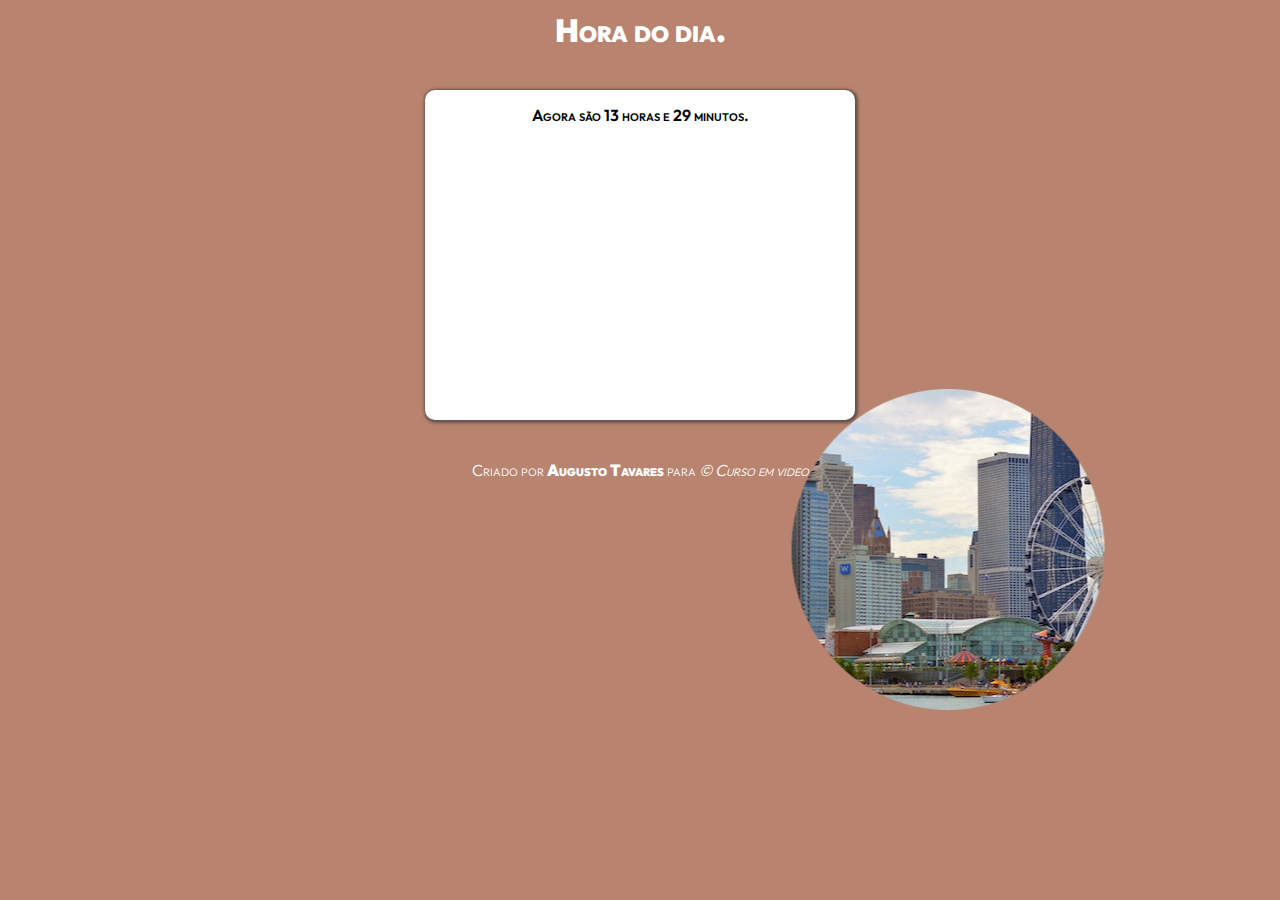
<file: Modulo D/exercicio  hora atual/Index.html>
<!DOCTYPE html>
<html lang="en">
<head>
    <meta charset="UTF-8">
    <meta http-equiv="X-UA-Compatible" content="IE=edge">
    <meta name="viewport" content="width=device-width, initial-scale=1.0">
    <title>Hora atual</title>
    <link rel="stylesheet" href="index.css">
</head>
<body onload="carregar()">
    <header>
        <h1>Hora do dia.</h1>
    </header>
    <main>
        <div id="hora">
            <h2>Agora são</h2>
        </div>
        <div id="foto">
            <img id="img" src="imagem/manha.png" alt="foto da manha">
        </div>
    </main>
    <footer>
        <p>Criado por <a href="https://github.com/AugustoTG" target="_blank">Augusto Tavares</a> para <em>&copy; Curso em video</em></p>
    </footer>
    <script src="index.js"></script>
</body>
</html>
</file>
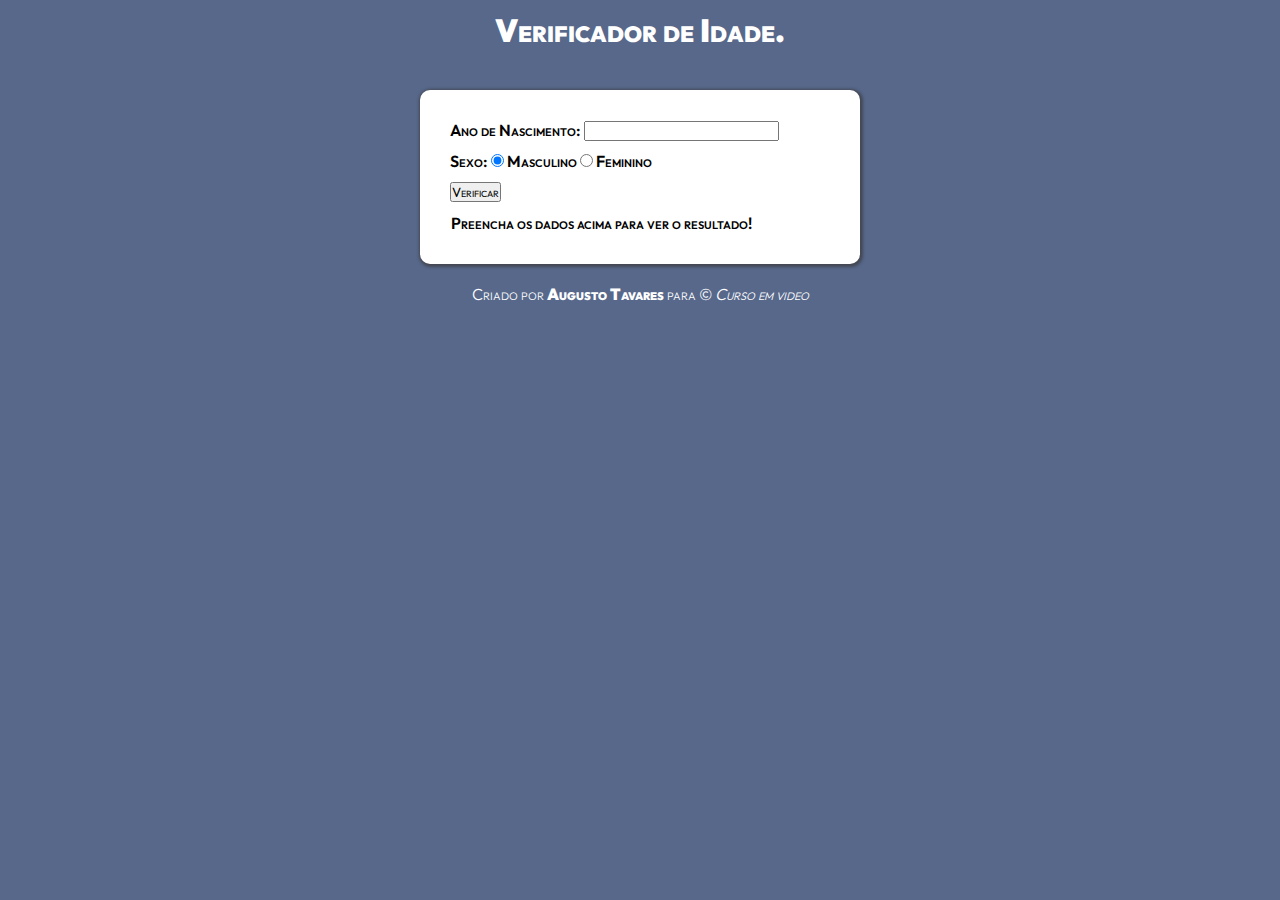
<file: Modulo D/exercicio  idade/Index.html>
<!DOCTYPE html>
<html lang="en">
<head>
    <meta charset="UTF-8">
    <meta http-equiv="X-UA-Compatible" content="IE=edge">
    <meta name="viewport" content="width=device-width, initial-scale=1.0">
    <title>Verificador de Idade</title>
    <link rel="stylesheet" href="index.css">
</head>
<body>
    <header>
        <h1>Verificador de Idade.</h1>
    </header>
    <main>
        <form action="#" id="pesquisa">    
            <div id="data">
                <label for="ano">Ano de Nascimento: </label><input type="number" name="ano" id="ano" min="0">
            </div>
            <div id="sex">
                <label>Sexo: </label> <input type="radio"  name="tsexo" id="sexom" value="Homem" checked><label for="sexom" che> Masculino</label> 
                <input type="radio" name="tsexo" id="sexof" value="Mulher"><label for="sexof"> Feminino</label>
            </div>
            <div id="verif" onclick="carregar()">
                <input type="button" value="Verificar">
            </div>
                <p id="resultado">Preencha os dados acima para ver o resultado!</p>

        </form>
        
    </main>
    <footer>
        <p>Criado por <a href="https://github.com/AugustoTG" target="_blank">Augusto Tavares</a> para &copy; <em>Curso em video</em></p>
    </footer>
    <script src="index.js"></script>
</body>
</html>
</file>
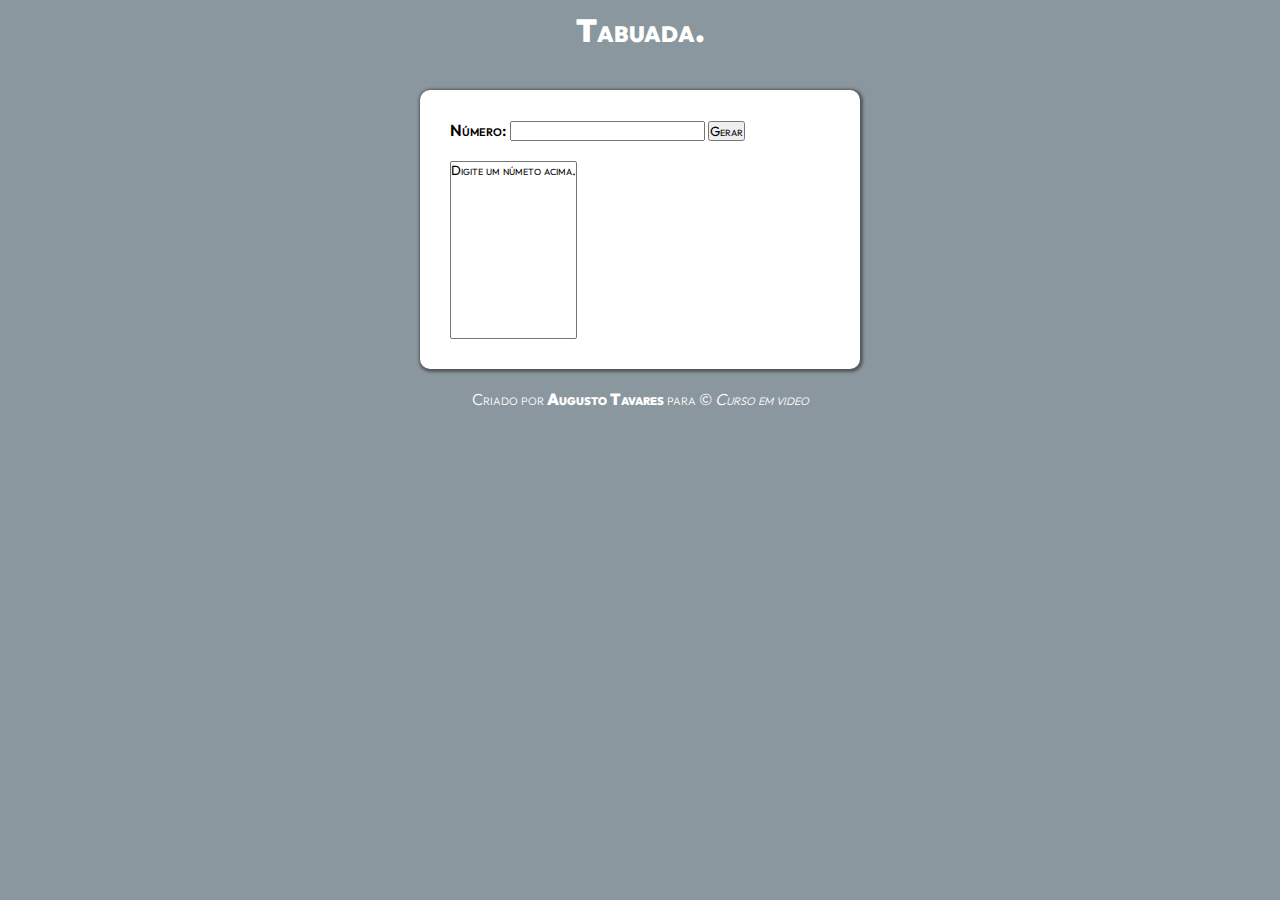
<file: Modulo E/exercicio  tabuada/Index.html>
<!DOCTYPE html>
<html lang="en">
<head>
    <meta charset="UTF-8">
    <meta http-equiv="X-UA-Compatible" content="IE=edge">
    <meta name="viewport" content="width=device-width, initial-scale=1.0">
    <title>Tabuada</title>
    <link rel="stylesheet" href="index.css">
</head>
<body>
    <header>
        <h1>Tabuada.</h1>
    </header>
    <main>
        <form action="#" id="pesquisa">    
            <div id="var1">
                <label for="numero">Número: </label><input type="number" name="numero" id="numero">
                <input type="button" value="Gerar" onclick="carregar()">
            </div >
                <select name="sel" id="sel" size="11">
                    <option >Digite um númeto acima.</option>
                    
                </select>
            </div>
        </form>
        
    </main>
    <footer>
        <p>Criado por <a href="https://github.com/AugustoTG" target="_blank">Augusto Tavares</a> para &copy; <em>Curso em video</em></p>
    </footer>
    <script src="index.js"></script>
</body>
</html>
</file>
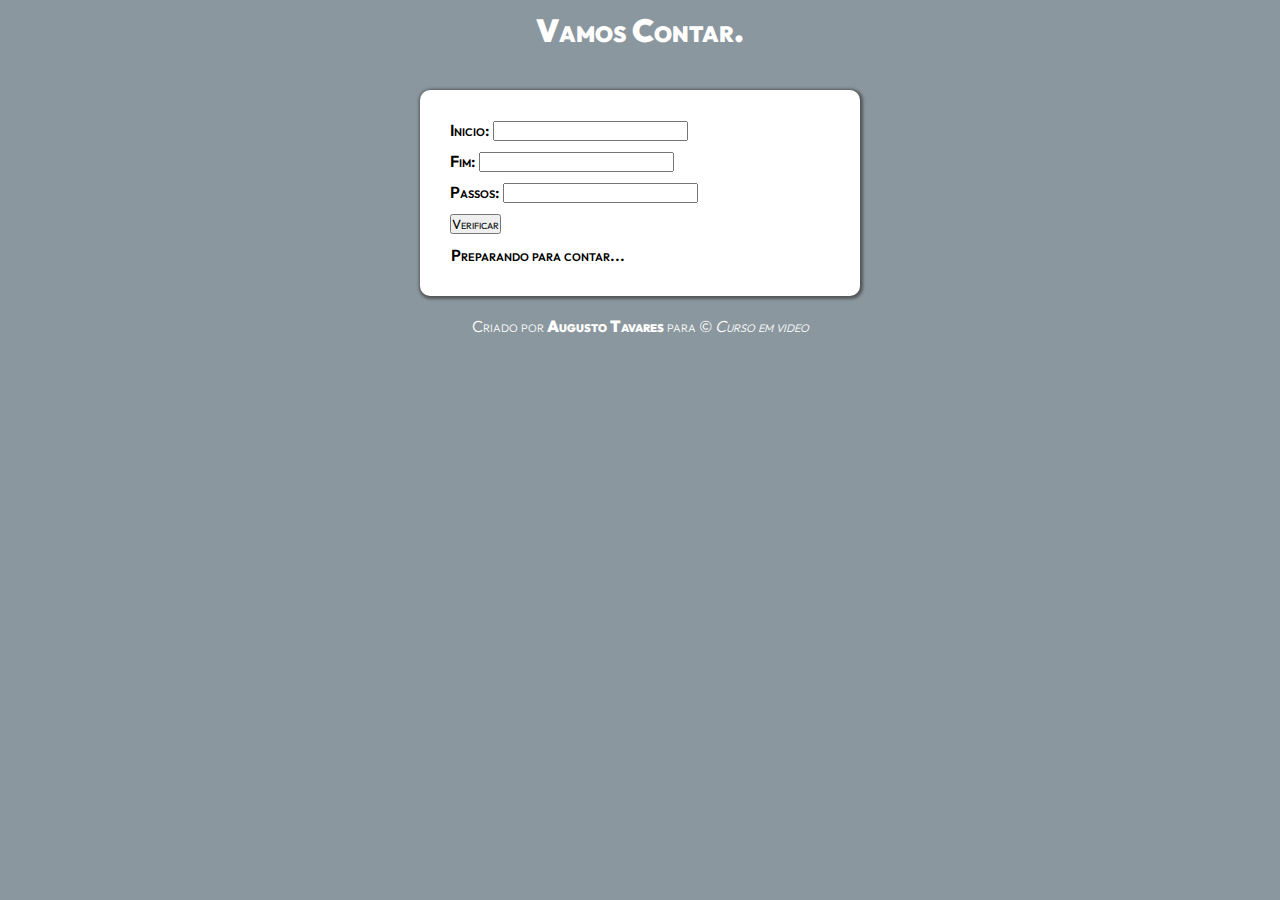
<file: Modulo E/exercicio  vamos contar/Index.html>
<!DOCTYPE html>
<html lang="en">
<head>
    <meta charset="UTF-8">
    <meta http-equiv="X-UA-Compatible" content="IE=edge">
    <meta name="viewport" content="width=device-width, initial-scale=1.0">
    <title>Vamos Contar</title>
    <link rel="stylesheet" href="index.css">
</head>
<body>
    <header>
        <h1>Vamos Contar.</h1>
    </header>
    <main>
        <form action="#" id="pesquisa">    
            <div id="var1">
                <label for="inicio">Inicio: </label><input type="number" name="inicio" id="inicio">
            </div>
            <div id="var2"><label for="fim">Fim: </label><input type="number" name="fim" id="fim"></div>
            <div id="var3"><label for="passo">Passos: </label><input type="number" name="passo" id="passo"></div>
            <div id="verif" onclick="carregar()">
                <input type="button" value="Verificar">
            </div>
                <p id="resultado">Preparando para contar...</p>
        </form>
        
    </main>
    <footer>
        <p>Criado por <a href="https://github.com/AugustoTG" target="_blank">Augusto Tavares</a> para &copy; <em>Curso em video</em></p>
    </footer>
    <script src="index.js"></script>
</body>
</html>
</file>
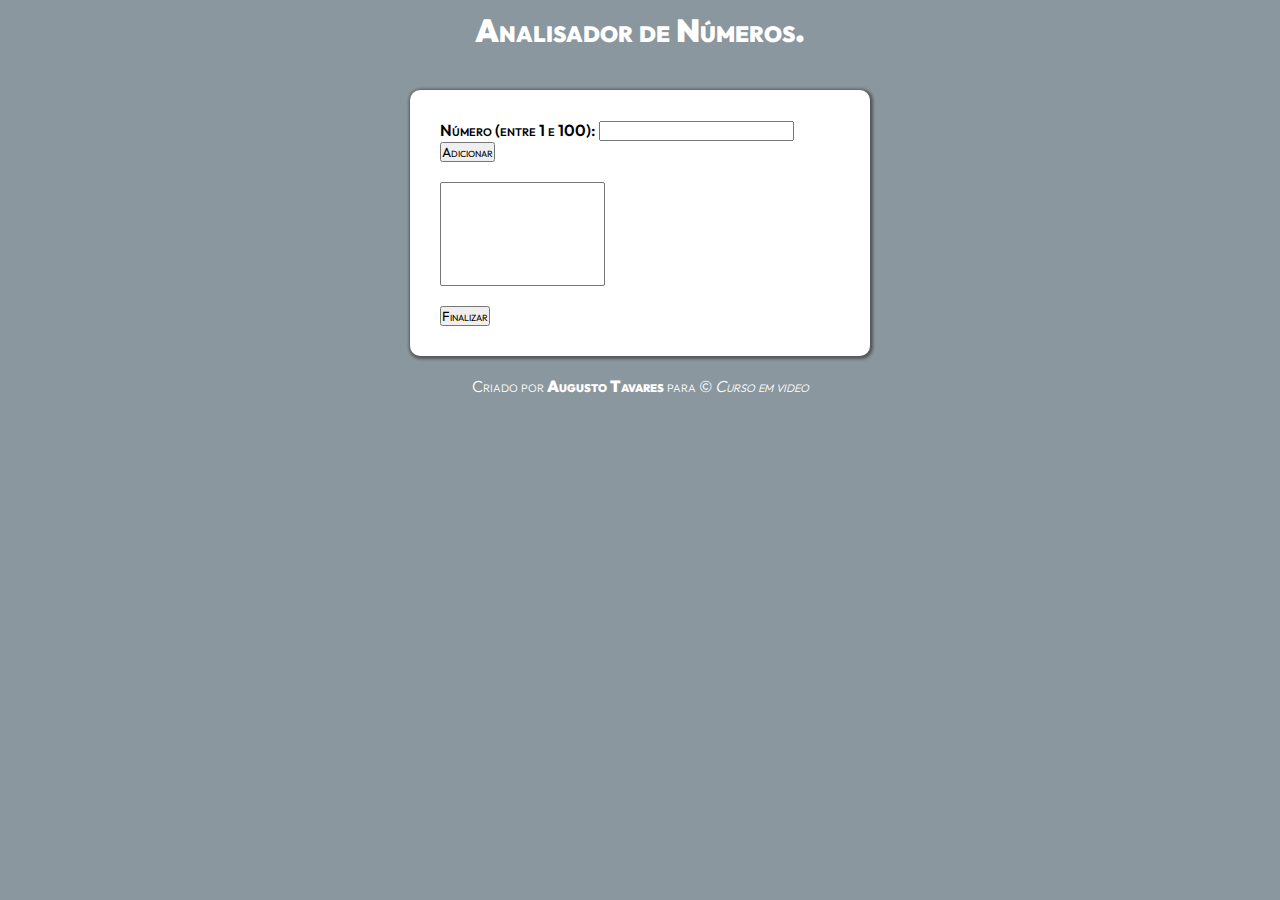
<file: Modulo F/exercicio  array/Index.html>
<!DOCTYPE html>
<html lang="en">
<head>
    <meta charset="UTF-8">
    <meta http-equiv="X-UA-Compatible" content="IE=edge">
    <meta name="viewport" content="width=device-width, initial-scale=1.0">
    <title>Array</title>
    <link rel="stylesheet" href="index.css">
</head>
<body>
    <header>
        <h1>Analisador de Números.</h1>
    </header>
    <main>
        <form action="#" id="pesquisa">    
            <div id="var1">
                <label for="numero">Número (entre 1 e 100): </label><input type="number" name="numero" id="numero">
                <input type="button" value="Adicionar" onclick="carregar()">
            </div >
                <select name="sel" id="sel" size="6">
                    
                    
                </select>
                <div id="res"></div>
                <input type="button" value="Finalizar" id="fim" onclick="finalizar()">
            </div>
        </form>
    </main>
    <footer>
        <p>Criado por <a href="https://github.com/AugustoTG" target="_blank">Augusto Tavares</a> para &copy; <em>Curso em video</em></p>
    </footer>
    <script src="index.js"></script>
</body>
</html>
</file>
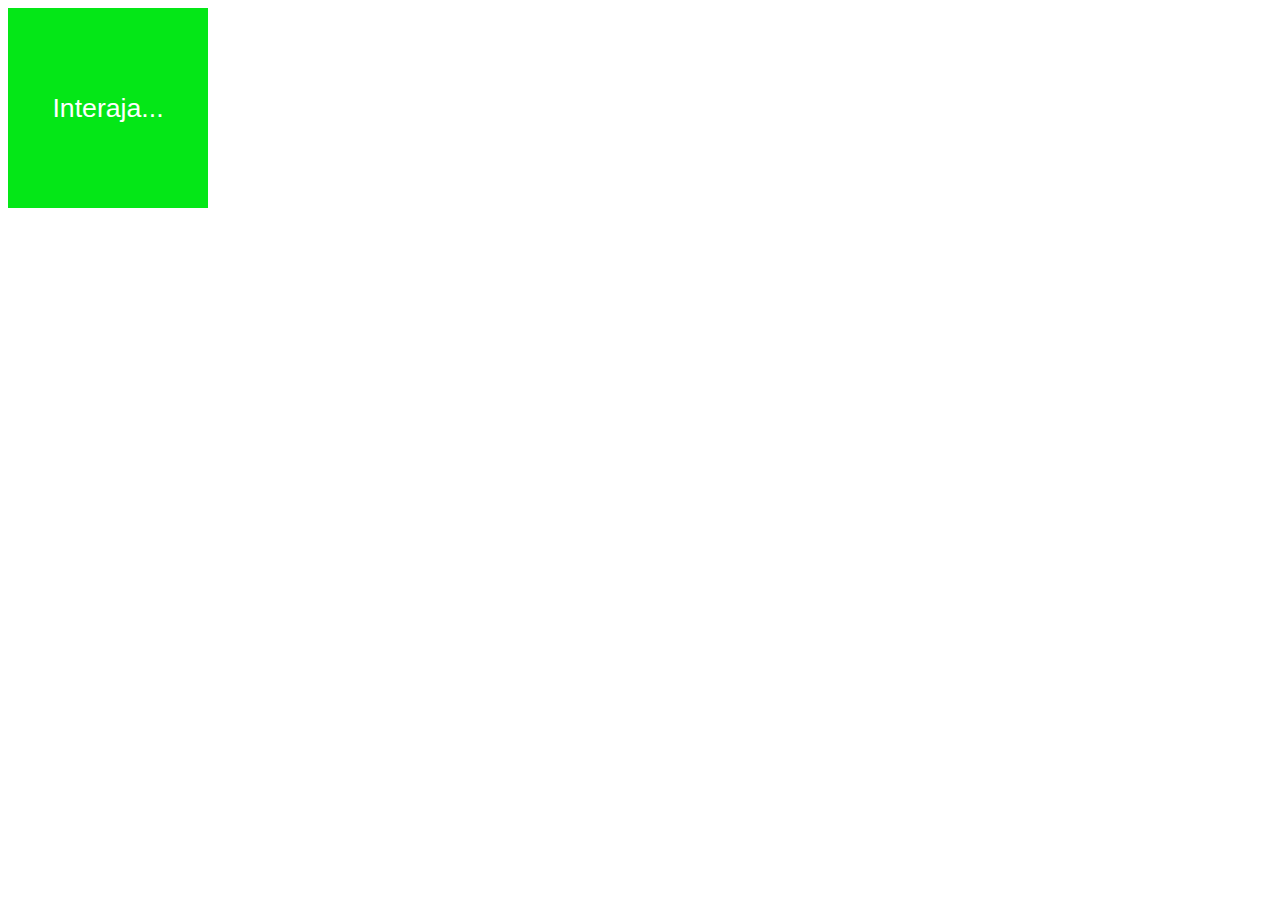
<file: Modulo C/ex010.html>
<!DOCTYPE html>
<html lang="en">
<head>
    <meta charset="UTF-8">
    <meta http-equiv="X-UA-Compatible" content="IE=edge">
    <meta name="viewport" content="width=device-width, initial-scale=1.0">
    <title>Eventos DOM</title>
    <style>
        #area{
            font: normal 20pt arial;
            background-color: rgb(4, 231, 23);
            color:#fff;
            width: 200px;
            height: 200px;
            line-height: 200px;
            text-align: center;
        }
    </style>
</head>
<body>
    <div id="area" onclick="clicar()" onmouseenter="entrar()" onmouseout="saiu()">Interaja...</div>
    <script>
        let a =document.getElementById('area')
        function clicar(){
            a.innerText = 'clicou!'
            a.style.background = 'red'
        }
        function entrar(){
            a.innerText = 'Entrou!'
            a.style.background ='blue'
        }
        function saiu(){
            a.innerText = 'Saiu!!'
            a.style.background='rgb(4, 231, 23)'
        }
    </script>
</body>
</html>
</file>
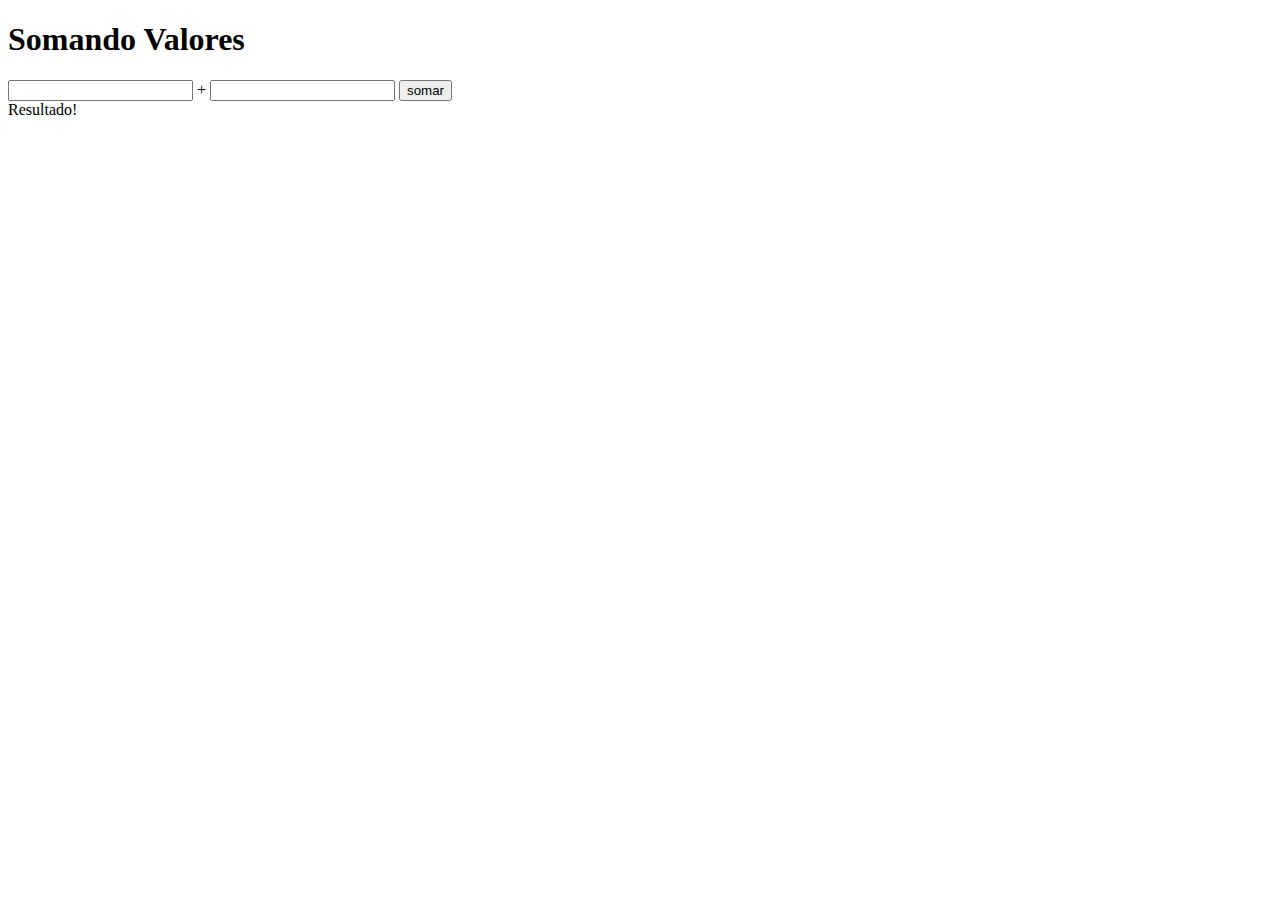
<file: Modulo C/ex011.html>
<!DOCTYPE html>
<html lang="en">
<head>
    <meta charset="UTF-8">
    <meta http-equiv="X-UA-Compatible" content="IE=edge">
    <meta name="viewport" content="width=device-width, initial-scale=1.0">
    <title>Somando Números</title>
</head>
<body>
    <h1>Somando Valores</h1>
    <input type="number" name="txtn1" id="txtn1">
    <span>+</span>
    <input type="number" name="txtn2" id="txtn2">
    <input type="button" value="somar" onclick="somar()">
    <div id="res">Resultado!</div>
    <script>
        function somar(){
            let tn1 = document.getElementById('txtn1')
            let tn2 = document.getElementById('txtn2')
            let res = document.getElementById('res')
            let n1 = Number(tn1.value)
            let n2 = Number(tn2.value)
            let s = n1 + n2
            res.innerHTML = `A soma entre ${n1} e ${n2} é  igual a ${s}`
        }
    </script>
</body>
</html>
</file>
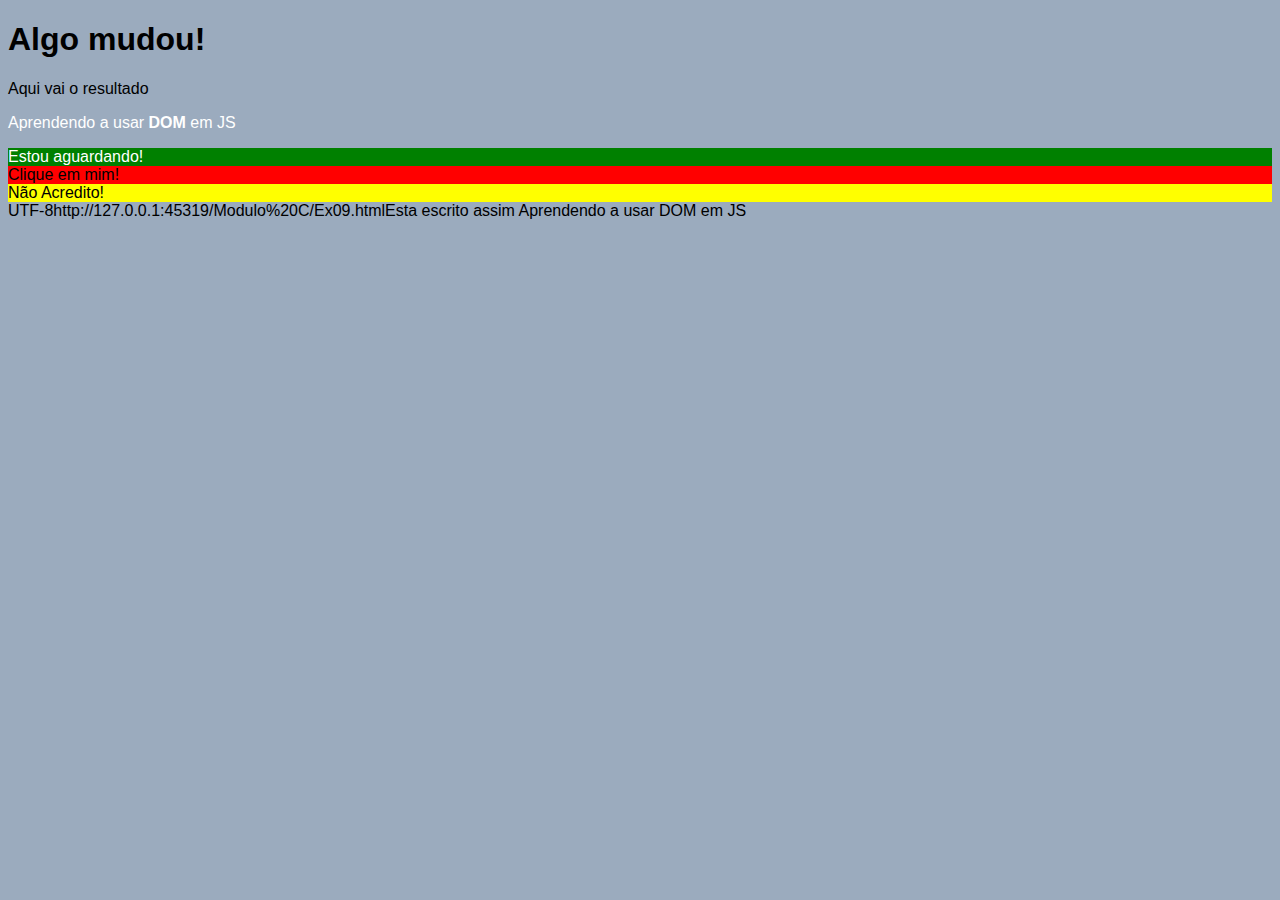
<file: Modulo C/Ex09.html>
<!DOCTYPE html>
<html lang="pt-BR">
<head>
    <meta charset="UTF-8">
    <meta http-equiv="X-UA-Compatible" content="IE=edge">
    <meta name="viewport" content="width=device-width, initial-scale=1.0">
    <title>Primeiros passos com DOM</title>
    <style>
        body {
            background-color: rgb(155, 171, 190);
            font-family: Arial, Helvetica, sans-serif;
        }
    </style>
</head>
<body>
    <h1>Iniciando estudos com DOM</h1>
    <p>Aqui vai o resultado</p>
    <p>Aprendendo a usar <strong>DOM</strong> em JS</p>
    <div id="msg">Clique em mim!</div>
    <div name="msg2">Clique em mim!</div>
    <div class="msg3">Clique em mim!</div>
    <script>
         window.document.write(window.document.charset)
         window.document.write(window.document.URL)

        /*Em JS podemos selecionar qualquer elemento da arvore DOM 
        Tipos de acesso:*/
       /* Por marca -> getElementsByTagName()*/
       var corpo = document.body
       var p1 = window.document.getElementsByTagName('p')[1]/* [0]seleciona o primeiro paragrafo para selecionar o proximo coloca-se [1] e a assim sucessivamente*/ 
       window.document.write('Esta escrito assim ' + p1.innerText)// + -> concatenado /  .innerText -> texto dentro do paragrafo
       // o window. não tem necessidade de utilizar
       p1.style.color='white'
        /*corpo.style.background = 'yellow'*/
        window.alert(p1.innerHTML) // mostra todos 

        // por ID : getElementById()
        var identidade = window.document.getElementById('msg')
        identidade.style.background = 'green'
        identidade.innerText = ('Estou aguardando!')
        /* window.document.getElementById('msg').innerText = ('Estou aguardando!')*/

        // por Name : getElementsByName()[]
        var nome = window.document.getElementsByName('msg2')[0]
        nome.style.background = 'red'
        // por class : getElementsByClass()[]
        var classe = document.getElementsByClassName('msg3')[0]
        classe.style.background = 'yellow'

        // por seletor :  querySelector()
        //                querySelectorAll() 
        var d = window.document.querySelector('div#msg')
        d.style.color = 'white'
        var c = window.document.querySelector('div.msg3')
        c.innerText = ('Não Acredito!')
        var a = window.document.querySelector('h1')
        a.innerText = ('Algo mudou!')
    </script>
</body>
</html>
</file>
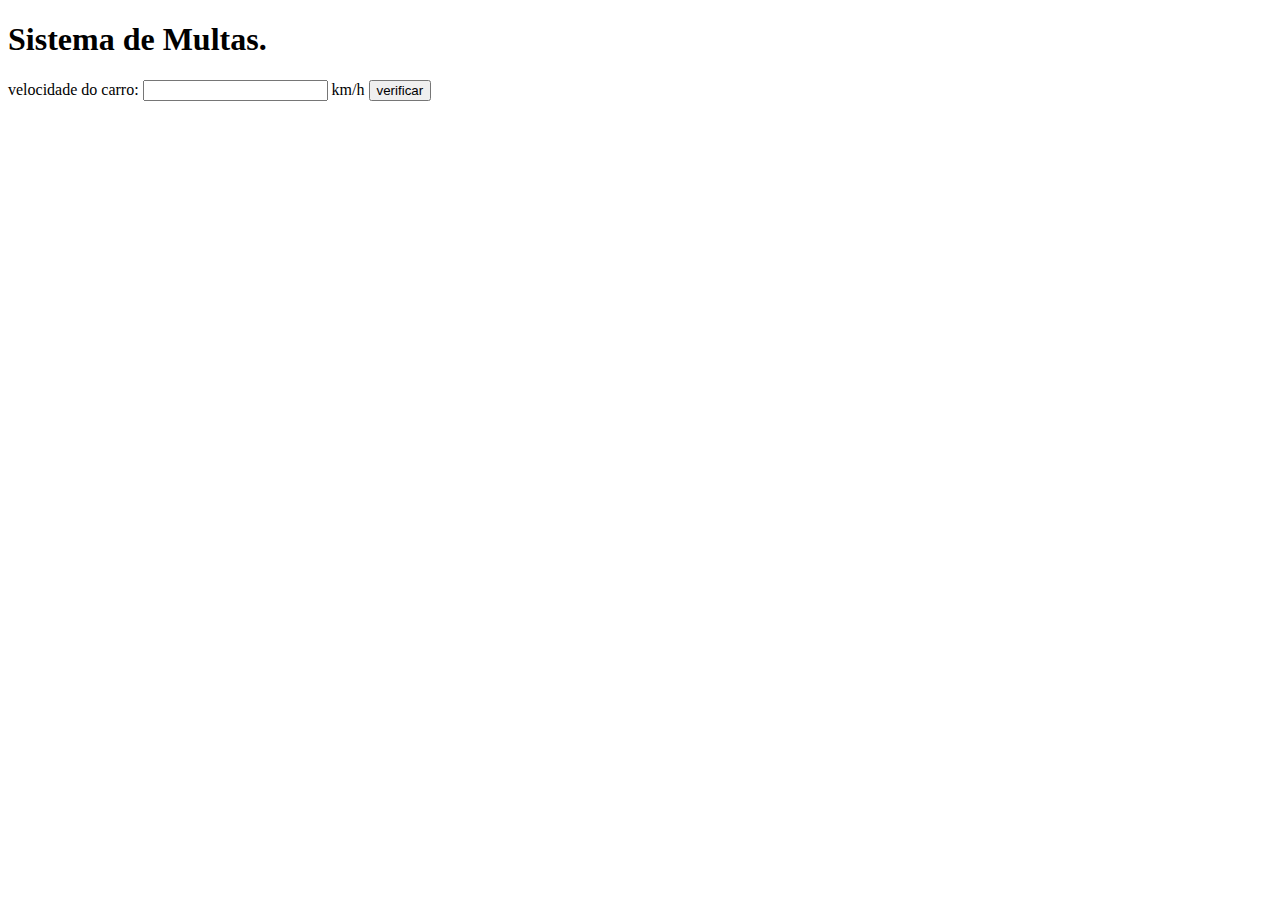
<file: Modulo D/aula 010.html>
<!DOCTYPE html>
<html lang="en">
<head>
    <meta charset="UTF-8">
    <meta http-equiv="X-UA-Compatible" content="IE=edge">
    <meta name="viewport" content="width=device-width, initial-scale=1.0">
    <title>DETRAN</title>
</head>
<body>
    <h1>Sistema de Multas.</h1>
    <span>velocidade do carro: </span><input type="number" name="vel" id="vel"><span> km/h</span>
    <input type="button" value="verificar" onclick="calcular()">
    <div id="res"></div>
    <script>
        function calcular(){
            let velocidade = window.document.getElementById('vel')
            let vel2 = Number(velocidade.value)
            let res = window.document.querySelector('div#res')
            if(vel2 > 80){
            res.innerHTML +=(`Sua velocidade é ${vel2} Km/h. Multado!`)
            }else{
                res.innerHTML +=(`Sua velocidade é ${vel2}Km/h. Dirija com segurança!`)
            }
        }
    </script>
</body>
</html>
</file>
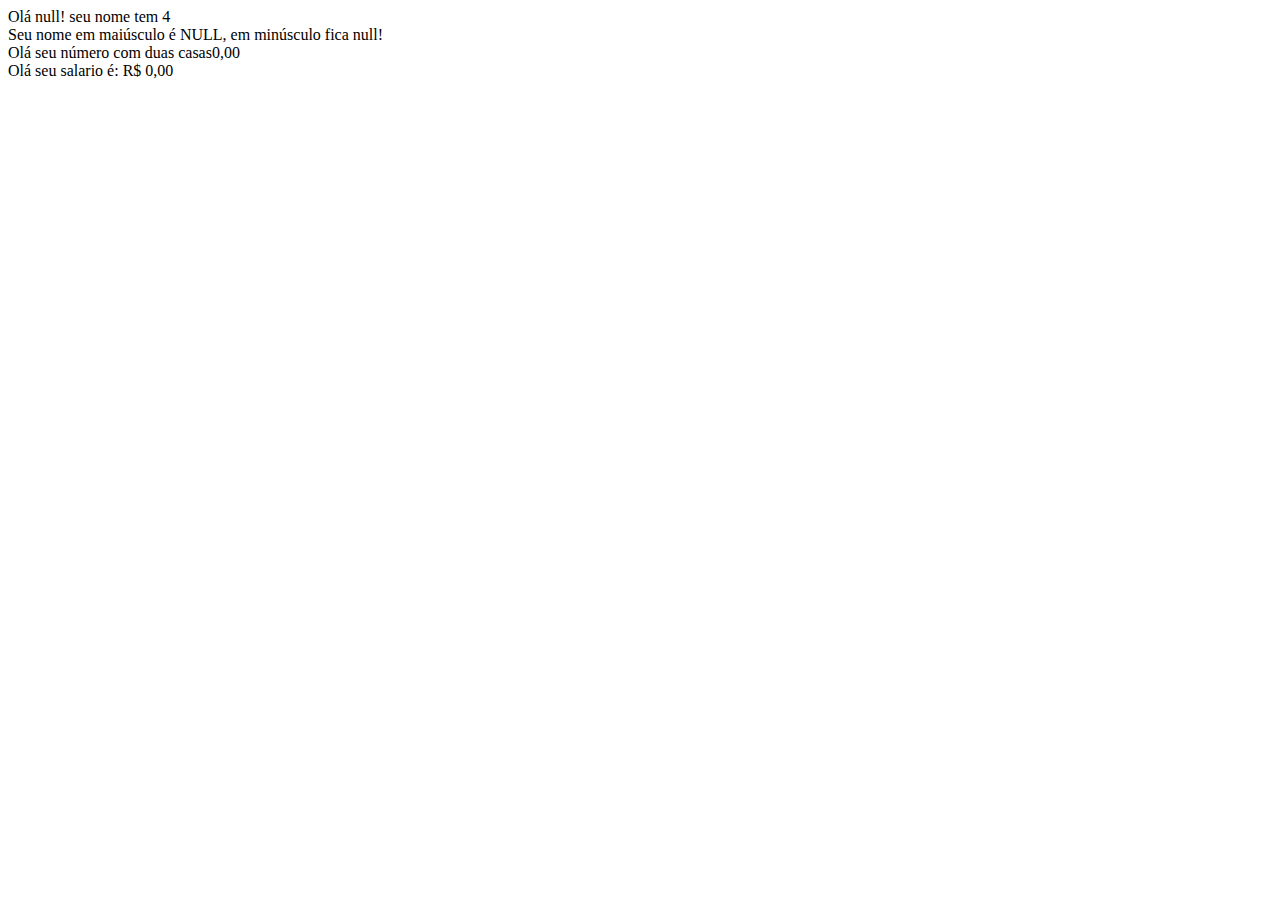
<file: Modulo B/ex06/ex004.html>
<!DOCTYPE html>
<html lang="pt-bt">
<head>
    <meta charset="UTF-8">
    <meta http-equiv="X-UA-Compatible" content="IE=edge">
    <meta name="viewport" content="width=device-width, initial-scale=1.0">
    <title>Document</title>
</head>
<body>
    <script>
        // .lenght -> conta a quantidade de letras
        // .toUpperCase() -> tudo para maiúsculo
        // .toLowerCase() -> tudo para minúsculo
        var name = window.prompt('qual seu nome?')
        document.write(`Olá ${name}! seu nome tem ${name.length}<br>`)
        document.write(`Seu nome em maiúsculo é ${name.toUpperCase()}, em minúsculo fica ${name.toLowerCase()}! <br>`)
        //.toFixed() -> fixa a quantidade de casas apos o . ex toFixed(2) duas casas
        // .replace('.',',') para trocar ponto por virgula
        var n1 = Number(window.prompt('Informe um número'))
        document.write(`Olá seu número com duas casas${n1.toFixed(2).replace('.',',')}<br>`)
        // .toLocaleString('pt-BR',{style: 'currency', currency: 'EUR'}) para mostrar formato dinheiro
        var n2 = Number(window.prompt('Informe seu salário'))
        document.write(`Olá seu salario é: ${n2.toLocaleString('pt-BR',{style: 'currency', currency: 'BRL'})}`)
    </script>
</body>
</html>
</file>
<file: Modulo D/exercicio  hora atual/index.css>
@charset "UTF-8";
@import url('https://fonts.googleapis.com/css2?family=Outfit:wght@100;200;300;400;500;600;700;800;900&display=swap');

*{
    margin: 0;
    padding: 0;
    font-family: 'Outfit', arial, sans-serif;
    font-variant: small-caps;
}
body{
    text-align: center;
    background-color: rgba(59, 59, 59, 0.712);
    color:#fff;
}
h1{
    margin: 10px 0 40px 0;
    font-weight: 900;
}
#hora{
    height: 300px;
    width: 400px;
    background-color: #fff;
    border-radius: 10px;
    box-shadow: rgba(58, 57, 57, 0.671) 1px 1px 3px 2px;
    color:#000;
    padding: 15px;
    margin: auto;
    font-weight: 600;
    position: relative;
}
#foto {
    height: 150px;
    width: 150px;
    border-radius: 50%;
    position: absolute;
    right: 25%;
    top: 50%;
    transform: translate(-25%, -50%);
}
footer{
    margin-top: 40px;
    font-weight: 300;
}
a{
    text-decoration: none;
    color: #fff;
    font-weight: 900;
}
a:hover{
    color:darkred;
    text-decoration: underline;
}
</file>
<file: Modulo D/exercicio  idade/index.css>
@charset "UTF-8";
@import url('https://fonts.googleapis.com/css2?family=Outfit:wght@100;200;300;400;500;600;700;800;900&display=swap');

*{
    margin: 0;
    padding: 0;
    font-family: 'Outfit', arial, sans-serif;
    font-variant: small-caps;
}
body{
    background-color: rgba(19, 43, 92, 0.712);
    color:#fff;
}
h1{
    text-align: center;
    margin: 10px 0 40px 0;
    font-weight: 900;
}
#pesquisa{
    width: 400px;
    background-color: #fff;
    border-radius: 10px;
    box-shadow: rgba(58, 57, 57, 0.671) 1px 1px 3px 2px;
    color:#000;
    padding: 20px;
    margin: auto;
    font-weight: 600;
}
#data, #sex, #verif, #resultado{
    margin: 10px;
}
#resultado{
    padding: 1px;
}
footer{
    text-align: center;
    margin-top: 20px;
    font-weight: 300;
}
a{
    text-decoration: none;
    color: #fff;
    font-weight: 900;
}
a:hover{
    color:darkred;
    text-decoration: underline;
}
</file>
<file: Modulo E/exercicio  tabuada/index.css>
@charset "UTF-8";
@import url('https://fonts.googleapis.com/css2?family=Outfit:wght@100;200;300;400;500;600;700;800;900&display=swap');

*{
    margin: 0;
    padding: 0;
    font-family: 'Outfit', arial, sans-serif;
    font-variant: small-caps;
}
body{
    background-color: rgba(47, 69, 80, 0.555);
    color:#fff;
}
h1{
    text-align: center;
    margin: 10px 0 40px 0;
    font-weight: 900;
}
#pesquisa{
    width: 400px;
    background-color: #fff;
    border-radius: 10px;
    box-shadow: rgba(58, 57, 57, 0.671) 1px 1px 3px 2px;
    color:#000;
    padding: 20px;
    margin: auto;
    font-weight: 600;
}
#var1, #sel{
    margin: 10px;
}
#resultado{
    padding: 1px;
}
footer{
    text-align: center;
    margin-top: 20px;
    font-weight: 300;
}
a{
    text-decoration: none;
    color: #fff;
    font-weight: 900;
}
a:hover{
    color:darkred;
    text-decoration: underline;
}
</file>
<file: Modulo E/exercicio  vamos contar/index.css>
@charset "UTF-8";
@import url('https://fonts.googleapis.com/css2?family=Outfit:wght@100;200;300;400;500;600;700;800;900&display=swap');

*{
    margin: 0;
    padding: 0;
    font-family: 'Outfit', arial, sans-serif;
    font-variant: small-caps;
}
body{
    background-color: rgba(47, 69, 80, 0.555);
    color:#fff;
}
h1{
    text-align: center;
    margin: 10px 0 40px 0;
    font-weight: 900;
}
#pesquisa{
    width: 400px;
    background-color: #fff;
    border-radius: 10px;
    box-shadow: rgba(58, 57, 57, 0.671) 1px 1px 3px 2px;
    color:#000;
    padding: 20px;
    margin: auto;
    font-weight: 600;
}
#var1, #var2, #var3, #verif, #resultado{
    margin: 10px;
}
#resultado{
    padding: 1px;
}
footer{
    text-align: center;
    margin-top: 20px;
    font-weight: 300;
}
a{
    text-decoration: none;
    color: #fff;
    font-weight: 900;
}
a:hover{
    color:darkred;
    text-decoration: underline;
}
</file>
<file: Modulo F/exercicio  array/index.css>
@charset "UTF-8";
@import url('https://fonts.googleapis.com/css2?family=Outfit:wght@100;200;300;400;500;600;700;800;900&display=swap');

*{
    margin: 0;
    padding: 0;
    font-family: 'Outfit', arial, sans-serif;
    font-variant: small-caps;
}
body{
    background-color: rgba(47, 69, 80, 0.555);
    color:#fff;
}
h1{
    text-align: center;
    margin: 10px 0 40px 0;
    font-weight: 900;
}
#pesquisa{
    width: 420px;
    background-color: #fff;
    border-radius: 10px;
    box-shadow: rgba(58, 57, 57, 0.671) 1px 1px 3px 2px;
    color:#000;
    padding: 20px;
    margin: auto;
    font-weight: 600;
}
#var1, #sel, #res{
    margin: 10px;
}
#fim{
    display: block;
    margin: 10px;
}
#sel{
    width: 165px;
}
#resultado{
    padding: 1px;
}
footer{
    text-align: center;
    margin-top: 20px;
    font-weight: 300;
}
a{
    text-decoration: none;
    color: #fff;
    font-weight: 900;
}
a:hover{
    color:darkred;
    text-decoration: underline;
}
</file>
